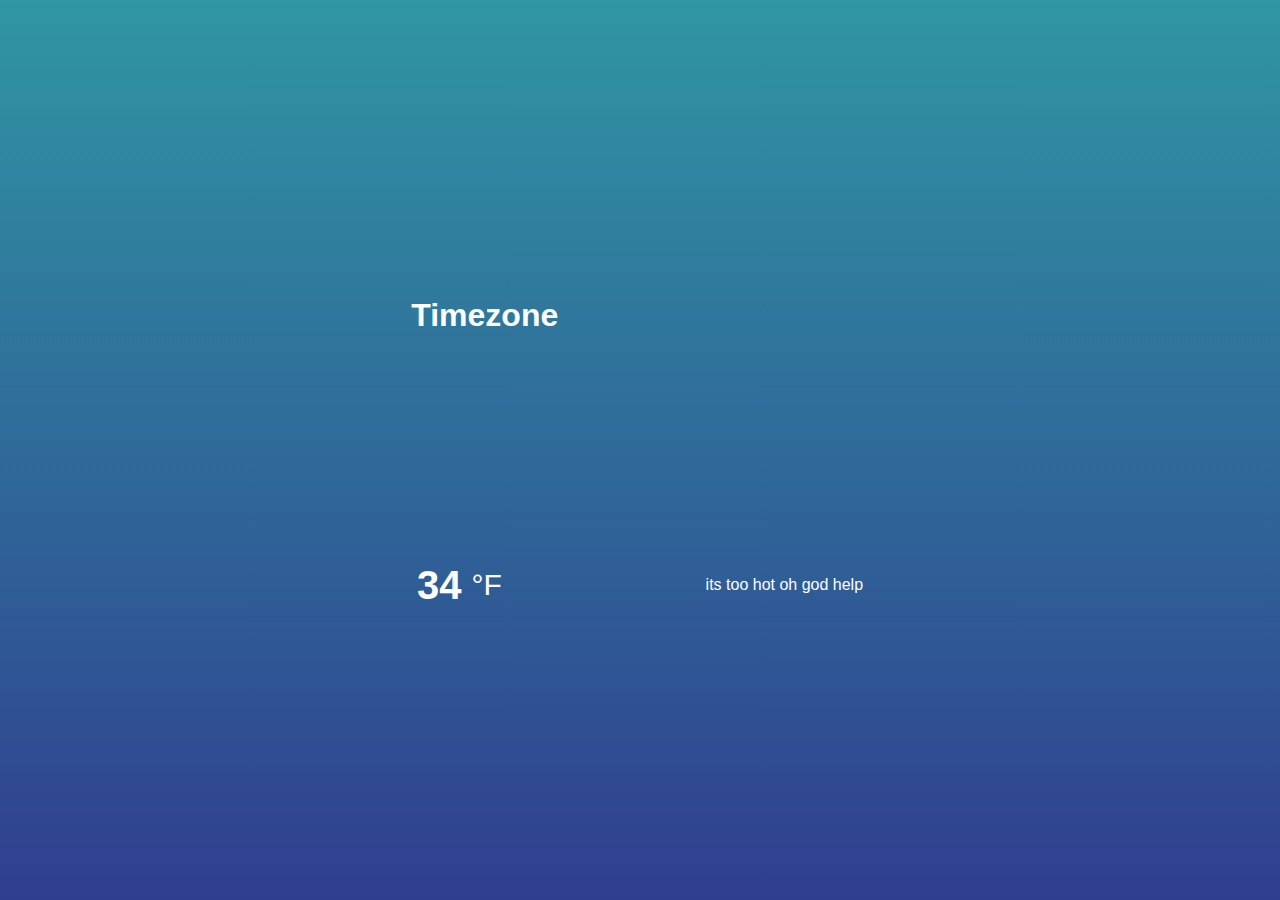
<file: WeatherTuto/index.html>
<html>
    <head>
        <meta charset="UTF-8" />
        <meta http-equiv="X-UA-Compatible" content="ie-edge" />
        <meta name="viewport" content="width=device-width, initial-scale=1.0" />
        <link rel="stylesheet" href="style.css"/>
        <title>Weather</title>
    </head>
    <body>
        <div class="location">
            <h1 class="location-timezone">Timezone</h1>
            <canvas class="icon" width="128" height="128"></canvas>
        </div>
        <div class="temperature">
          <div class="degree-section">
            <h2 class="temperature-degree">34</h2>
            <span>°F</span>
          </div>
          <div class="temperature-description">its too hot oh god help</div>
        </div>

        <script src="skycons.js"></script>
        <script src="app.js"></script>
    </body>
</html>
</file>
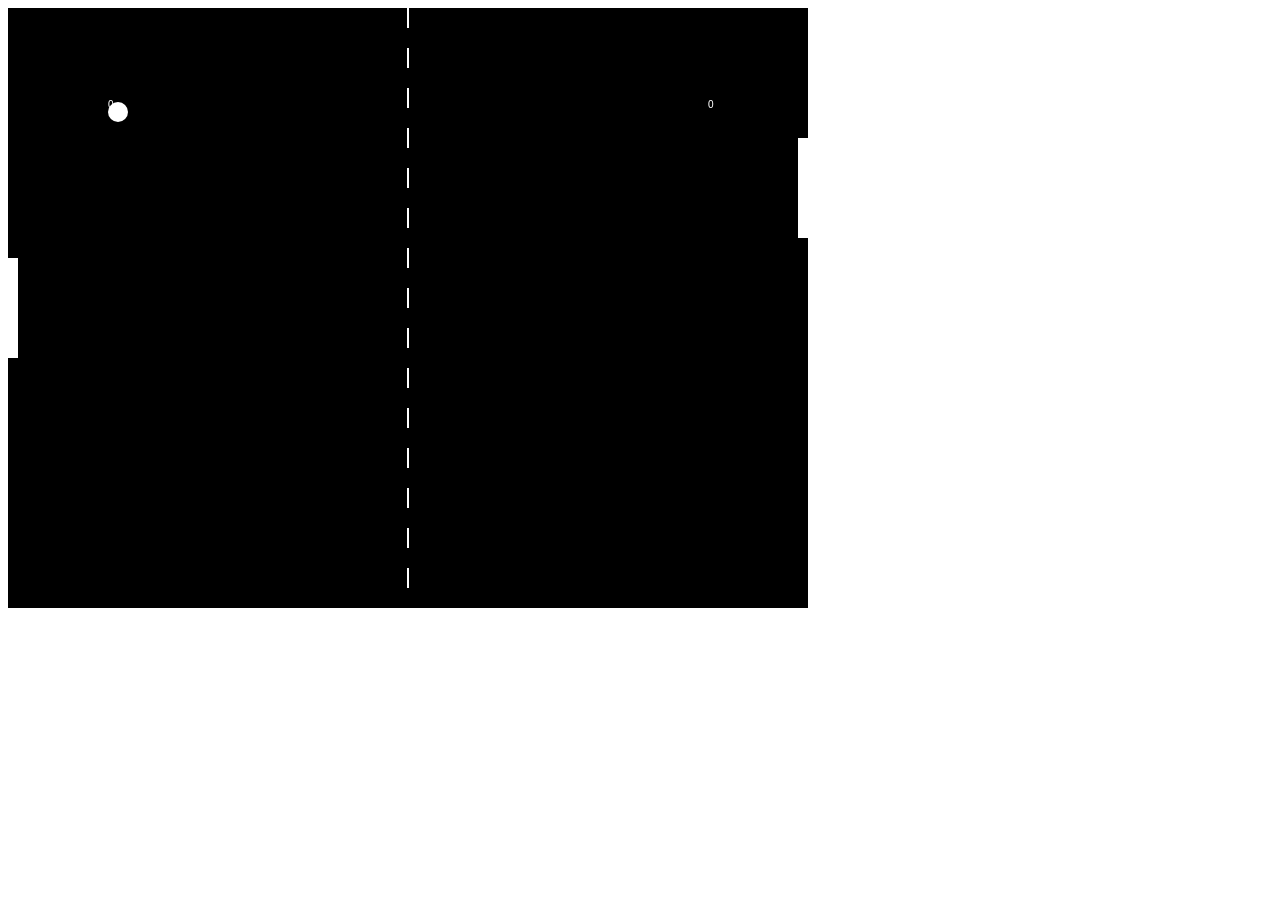
<file: ViewMain.html>
<html>
    <canvas id="gameCanvas" width="800" height="600"></canvas>

    <script>
           var canvas;
           var canvasContext;

           var  showingWinScreen = false;

           var player1Score = 0;
           var player2Score = 0;

           var ballX = 10;
           var ballY = 4;
           var ballSpeedX = 5;
           var ballSpeedY = 5;

           var paddle1Y = 250;
           var paddle2Y = 250;
           const PADDLE_HEIGHT = 100;
           const PADDLE_WIDTH = 10;

           const WINNING_SCORE = 3;

           function calculateMousePosition(evt){
               var rect = canvas.getBoundingClientRect();
               var root = document.documentElement;
               var mouseX = evt.clientX - rect.left - root.scrollLeft;
               var mouseY = evt.clientY - rect.top - root.scrollTop;
               return{
                   x:mouseX,
                   y:mouseY
               };
           }

           function handleMouseClick(evt){
            if(showingWinScreen){
                player1Score = 0;
                player2Score = 0;
                showingWinScreen = false;
            }
           }

            window.onload = function(){
            alert("let's go!");
            canvas = document.getElementById('gameCanvas');
            canvasContext = canvas.getContext('2d');


            var framesPerSecond = 30;
            setInterval(function(){
                moveEverything();
                drawEverything();
                }, 1000/framesPerSecond);

                canvas.addEventListener('mousedown', handleMouseClick);

                canvas.addEventListener('mousemove', function(evt){
                    var mousePos = calculateMousePosition(evt);
                    paddle1Y = mousePos.y - (PADDLE_HEIGHT/2);
                });
        }

        function ballReset(){

            if(player1Score >= WINNING_SCORE || player2Score >= WINNING_SCORE){
                showingWinScreen = true;
            }

            ballY = canvas.height/2;
            ballX = canvas.width/2;
            ballSpeedY = 4;
            ballSpeedX *= -1;
        }

        function computerMovement(){
            var paddle2YCenter = paddle2Y + 6;
            if(paddle2YCenter < ballY - PADDLE_HEIGHT/4){
                paddle2Y += 6;
            }
            else if(paddle2YCenter > ballY + 6){
                paddle2Y -= 6;
            }
        }


        function moveEverything(){

            if(showingWinScreen){
                return;
            }

            computerMovement();

            if(ballX < 0){
            if(ballY > paddle1Y && ballY < paddle1Y+PADDLE_HEIGHT){
                ballSpeedX *= -1;

                var deltaY = ballY - (paddle1Y+PADDLE_HEIGHT/2);
                ballSpeedY = deltaY * 0.35;
            }
            else{
                player2Score++;
                ballReset();
            }
            }
            if(ballX > canvas.width){
                if(ballY > paddle2Y && ballY < paddle2Y+PADDLE_HEIGHT){
                ballSpeedX *= -1;

                var deltaY = ballY - (paddle2Y+PADDLE_HEIGHT/2);
                ballSpeedY = deltaY * 0.35;
            }
            else{
                player1Score++;
                ballReset();
            }
            }
            if(ballY > canvas.height || ballY < 0){
                ballSpeedY *= -1;
            }

            ballX = ballX + ballSpeedX;
            ballY = ballY + ballSpeedY;
        }


        function drawNet(){
            for(var i = 0; i< canvas.height; i+=40){
            colorRect(canvas.width/2-1, i, 2, 20, 'white');
            }
        }

        function drawEverything(){
            
            colorRect(0, 0, canvas.width, canvas.height, 'black');

            if(showingWinScreen){
                canvasContext.fillStyle = 'white';
                
                if(player1Score >= WINNING_SCORE){
                    canvasContext.fillText("Left player wins!", 350, 200);
                }
                else if(player2Score >= WINNING_SCORE){
                    canvasContext.fillText("Right player wins!", 350, 200);
                }
                canvasContext.fillText("click to continue.", 350, 500)
                return;
            }
            else{

            drawNet();
            colorRect(0, paddle1Y, PADDLE_WIDTH, PADDLE_HEIGHT, 'white');
            colorRect(canvas.width - PADDLE_WIDTH, paddle2Y, PADDLE_WIDTH, PADDLE_HEIGHT, 'white');

            colorCircle(ballX, ballY, 10, 'white');

            canvasContext.fillText(player1Score, 100, 100);
            canvasContext.fillText(player2Score, canvas.width - 100, 100);
            }
        }

        function colorRect(leftX, topY, width, height, drawColor)
        {
            canvasContext.fillStyle = drawColor;
            canvasContext.fillRect(leftX, topY, width, height);
        }

        function colorCircle(centerX, centerY, radius, drawColor){
            canvasContext.fillStyle = drawColor;
            canvasContext.beginPath();
            canvasContext.arc(centerX, centerY, radius, 0, Math.PI*2, true);
            canvasContext.fill();
        }

    </script>
</html>
</file>
<file: WeatherTuto/style.css>
*{
    margin: 0;
    padding: 0;
    box-sizing: border-box;
}

body { 
    height: 100vh;
    display: flex;
    justify-content: center;
    flex-direction: column;
    align-items: center;
    background: linear-gradient(rgb(47,150,163), rgb(48, 62, 143));
    font-family: sans-serif;
    color: white;
}

.location, 
.temperature{
    height: 30vh;
    width: 50%;
    display: flex;
    justify-content: space-around;
    align-items: center;
}

.degree-section{
    display: flex;
    align-items: center;
}

.degree-section span{
    margin: 10px;
    font-size: 30px
}

.degree-section h2{
    font-size: 40px;
}
</file>
